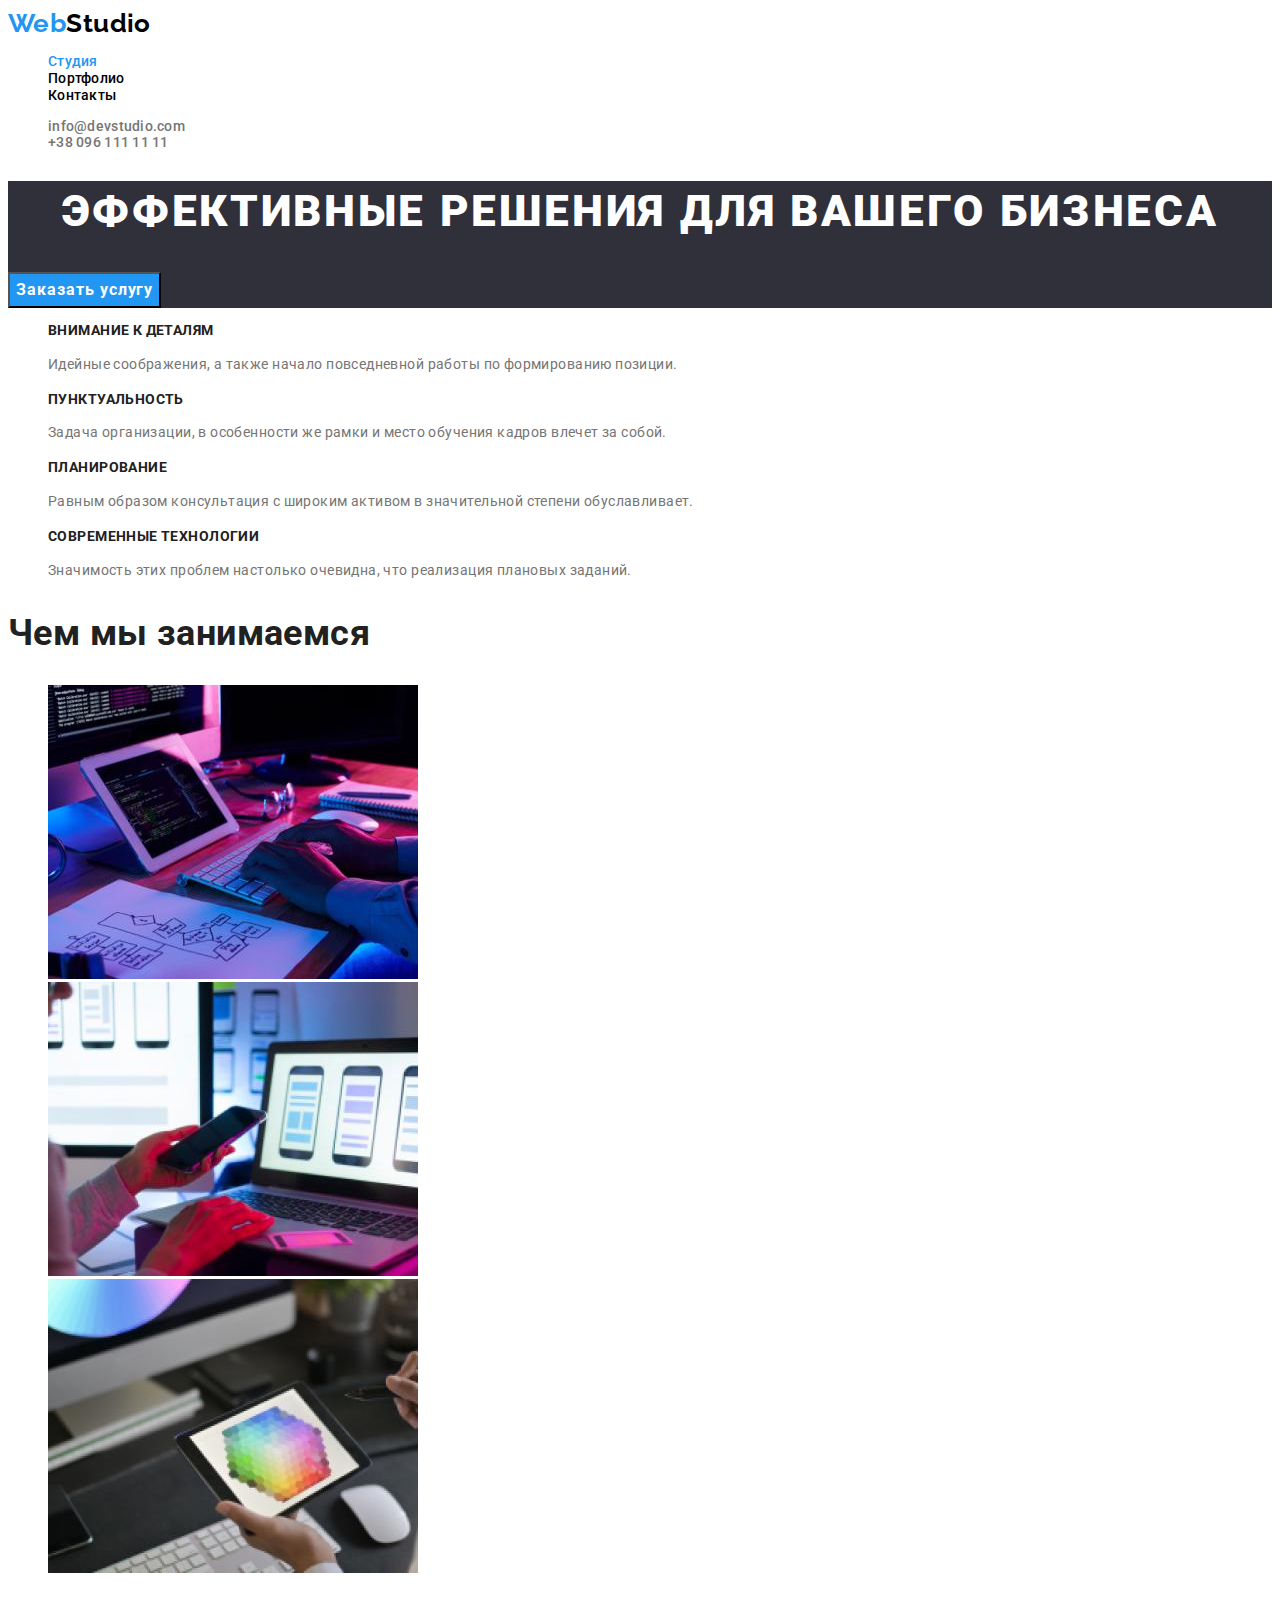
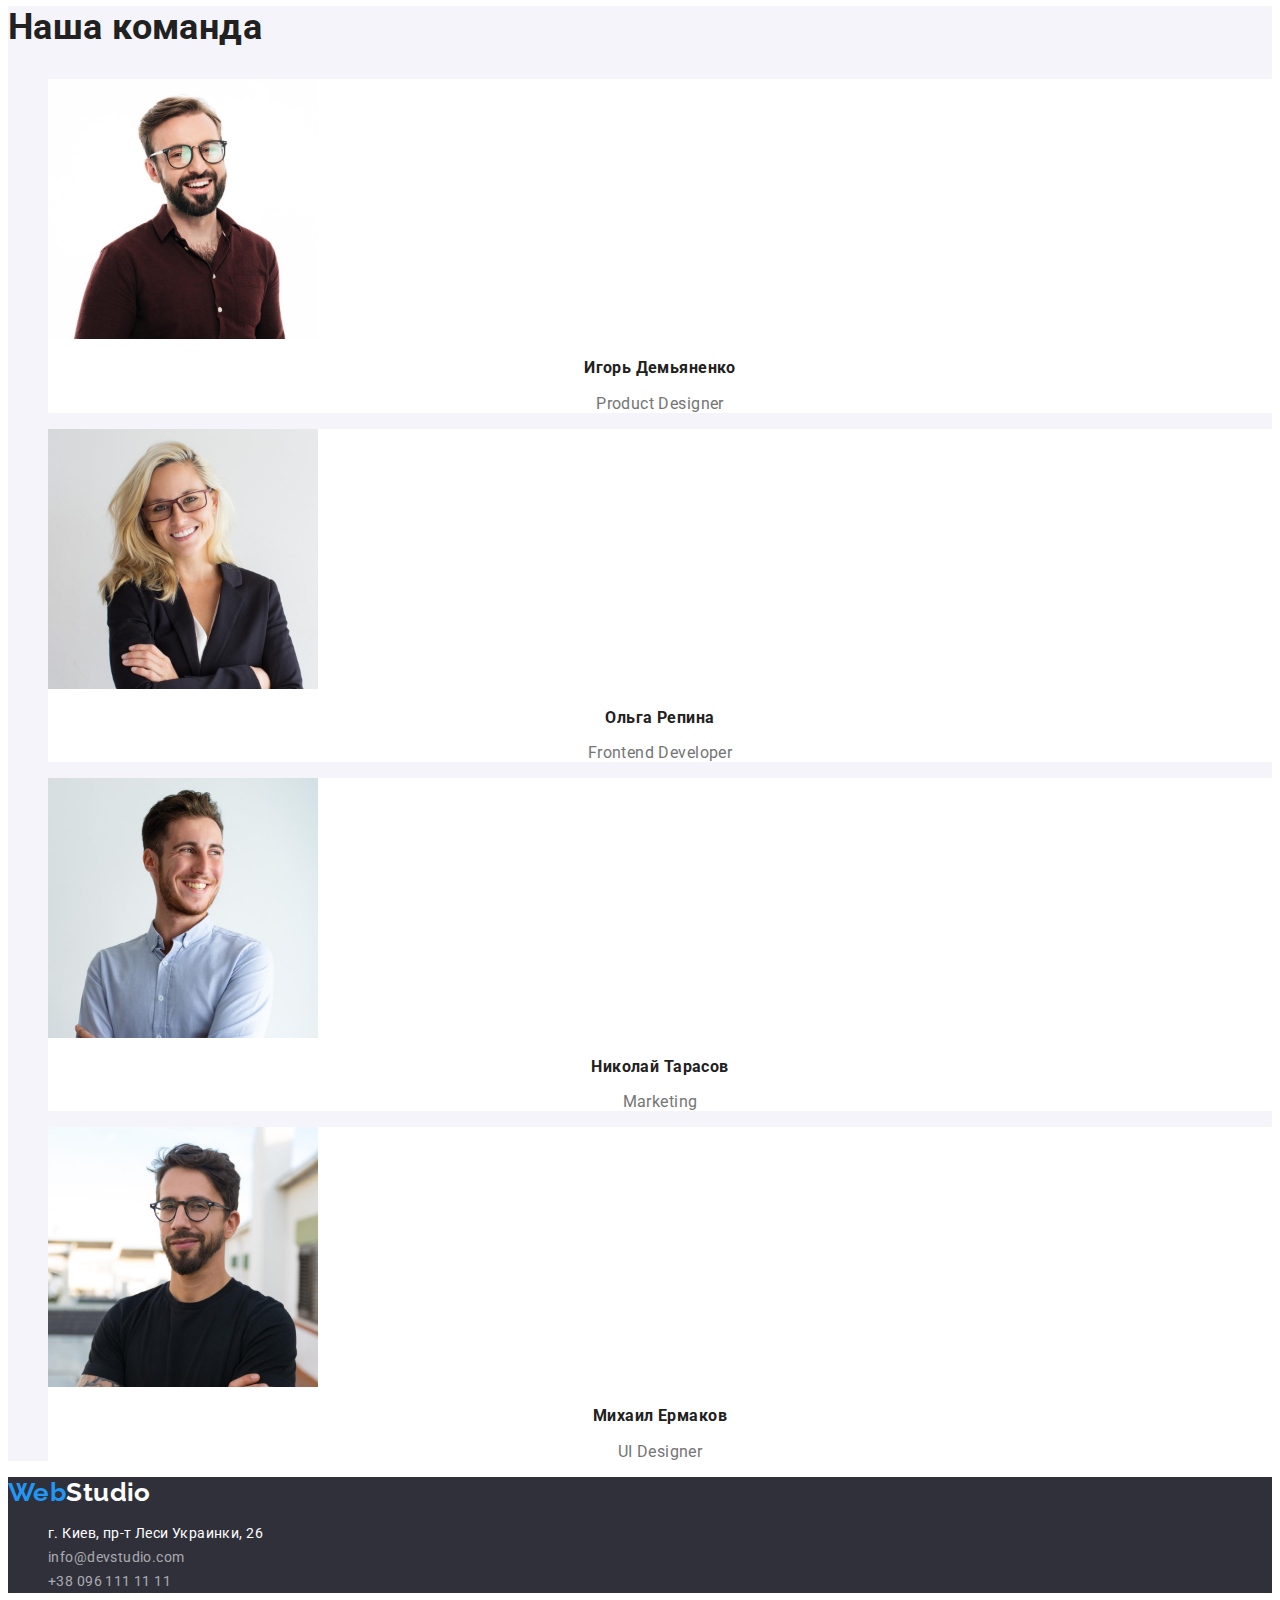
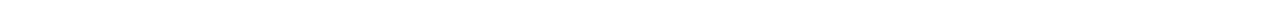
<file: index.html>
<!DOCTYPE html>
<html lang="ru">
    <head>
        <meta charset="UTF-8">
        <meta http-equiv="X-UA-Compatible" content="IE=edge">
        <meta name="viewport" content="width=device-width, initial-scale=1.0">
        <title>Студия</title>
        <link rel="preconnect" href="https://fonts.googleapis.com">
        <link rel="preconnect" href="https://fonts.gstatic.com" crossorigin>
        <link href="https://fonts.googleapis.com/css2?family=Raleway:wght@700&family=Roboto:wght@400;500;700;900&display=swap"
            rel="stylesheet">
        <link rel="stylesheet" href="css/styles.css">
    </head>
    
    <body>
        <!--верхняя линия-->
    <header class="header-block">
        <nav class="nav-section">
            <a href="" class="logo link">Web<span class="header-logo">Studio</span></a>
            <ul class="nav-section-items list">
                <li ><a class="nav-section-item link current" href="./index.html">Студия</a></li>
                <li ><a class="nav-section-item link" href="./portfolio.html">Портфолио</a></li>
                <li ><a class="nav-section-item link" href="">Контакты</a></li>
            </ul>                
        </nav>
        <ul class="header-items list">
            <li ><a class="header-item link" href="mailto:info@devstudio.com">info@devstudio.com</a></li>
            <li ><a class="header-item link" href="tel:+380961111111">+38 096 111 11 11</a></li>
        </ul>
    </header>
        <main class="main-block">
            <!-- Шапка или Hero-->
            <section class="hero-section">
                <h1 class="hero-title">Эффективные решения для вашего бизнеса</h1>
                <button class="hero-button" type="button" >Заказать услугу</button>
            </section>
            <!--Особенности-->
            <section class="feature-section">
                <h2 hidden>Особенности</h2>
                <ul class="feature-items list">
                    <li class="feature-item">
                        <h3 class="feature-item-title">Внимание к деталям</h3>
                        <p class="feature-text">
                            Идейные соображения, а также  
                            начало повседневной работы по 
                            формированию позиции.
                        </p>
                    </li>
                    <li class="feature-item">
                        <h3 class="feature-item-title">Пунктуальность</h3>
                        <p class="feature-text">
                            Задача организации, в особенности  
                            же рамки и место обучения кадров  
                            влечет за собой.
                        </p>
                    </li>
                    <li class="feature-item">
                        <h3 class="feature-item-title">Планирование</h3>
                        <p class="feature-text">
                            Равным образом консультация с 
                            широким активом в значительной 
                            степени обуславливает.
                        </p>
                    </li>
                    <li class="feature-item">
                        <h3 class="feature-item-title">Современные технологии</h3>
                        <p class="feature-text">
                            Значимость этих проблем настолько
                            очевидна, что реализация плановых 
                            заданий.
                        </p>
                    </li>
                </ul>
            </section>
            <!-- Чем мы занимаемся-->
            <section class="occupation-section">
                <h2 class="occupation-title" >Чем мы занимаемся</h2>
                <ul class="occupation-items list">
                    <li ><img class="occupation-img" src="./images/box_1.jpg" alt="Планшет и клавиатура " width="370"></li>
                    <li ><img class="occupation-img" src="./images/box_2.jpg" alt="Телефон" width="370"></li>
                    <li ><img class="occupation-img" src="./images/box_3.jpg" alt="Планшет с палитрой цветов" width="370"></li>
                </ul>
            </section>
            <!--Наша команда-->
            <section class="team-section">
                <h2 class="team-title">Наша команда</h2>
                <ul class="team-items list">
                    <li class="team-item">
                      <img class="team-img" src="./images/team_card_1.jpg" alt="Игорь Демьяненко" width="270">
                      <h3 class="team-item-title">Игорь Демьяненко</h3>
                      <p class="team-text" lang="en">Product Designer</p>
                    </li>
                    <li class="team-item">
                      <img class="team-img" src="./images/team_card_2.jpg" alt="Ольга Репина" width="270">
                      <h3 class="team-item-title">Ольга Репина</h3>
                      <p lang="en" class="team-text">Frontend Developer</p>
                    </li>
                    <li class="team-item">
                      <img class="team-img" src="./images/team_card_3.jpg" alt="Николай Тарасов" width="270">
                      <h3 class="team-item-title">Николай Тарасов</h3>
                      <p lang="en" class="team-text">Marketing</p>
                    </li>
                    <li class="team-item">
                      <img class="team-img" src="./images/team_card_4.jpg" alt="Михаил Ермаков" width="270">
                      <h3 class="team-item-title">Михаил Ермаков</h3>
                      <p lang="en" class="team-text">UI Designer</p>
                    </li>
                </ul>
            </section>
        </main>
        <!--подвал-->
        <footer class="footer-block">
            <a href="" class="logo link">Web<span class="footer-logo">Studio</span></a>
            <address class="address-section">
                <ul class="address-items list">
                    <li>
                        <a class="address-item link address-text" href="">г. Киев, пр-т Леси Украинки, 26</a>
                    </li>
                    <li>
                        <a class="address-item link" href="mailto:info@devstudio.com">info@devstudio.com</a>
                    </li>
                    <li>
                        <a class="address-item link" href="tel:+380961111111">+38 096 111 11 11</a>
                    </li>
                </ul>
            </address>
        </footer>
    </body>
</html>
</file>
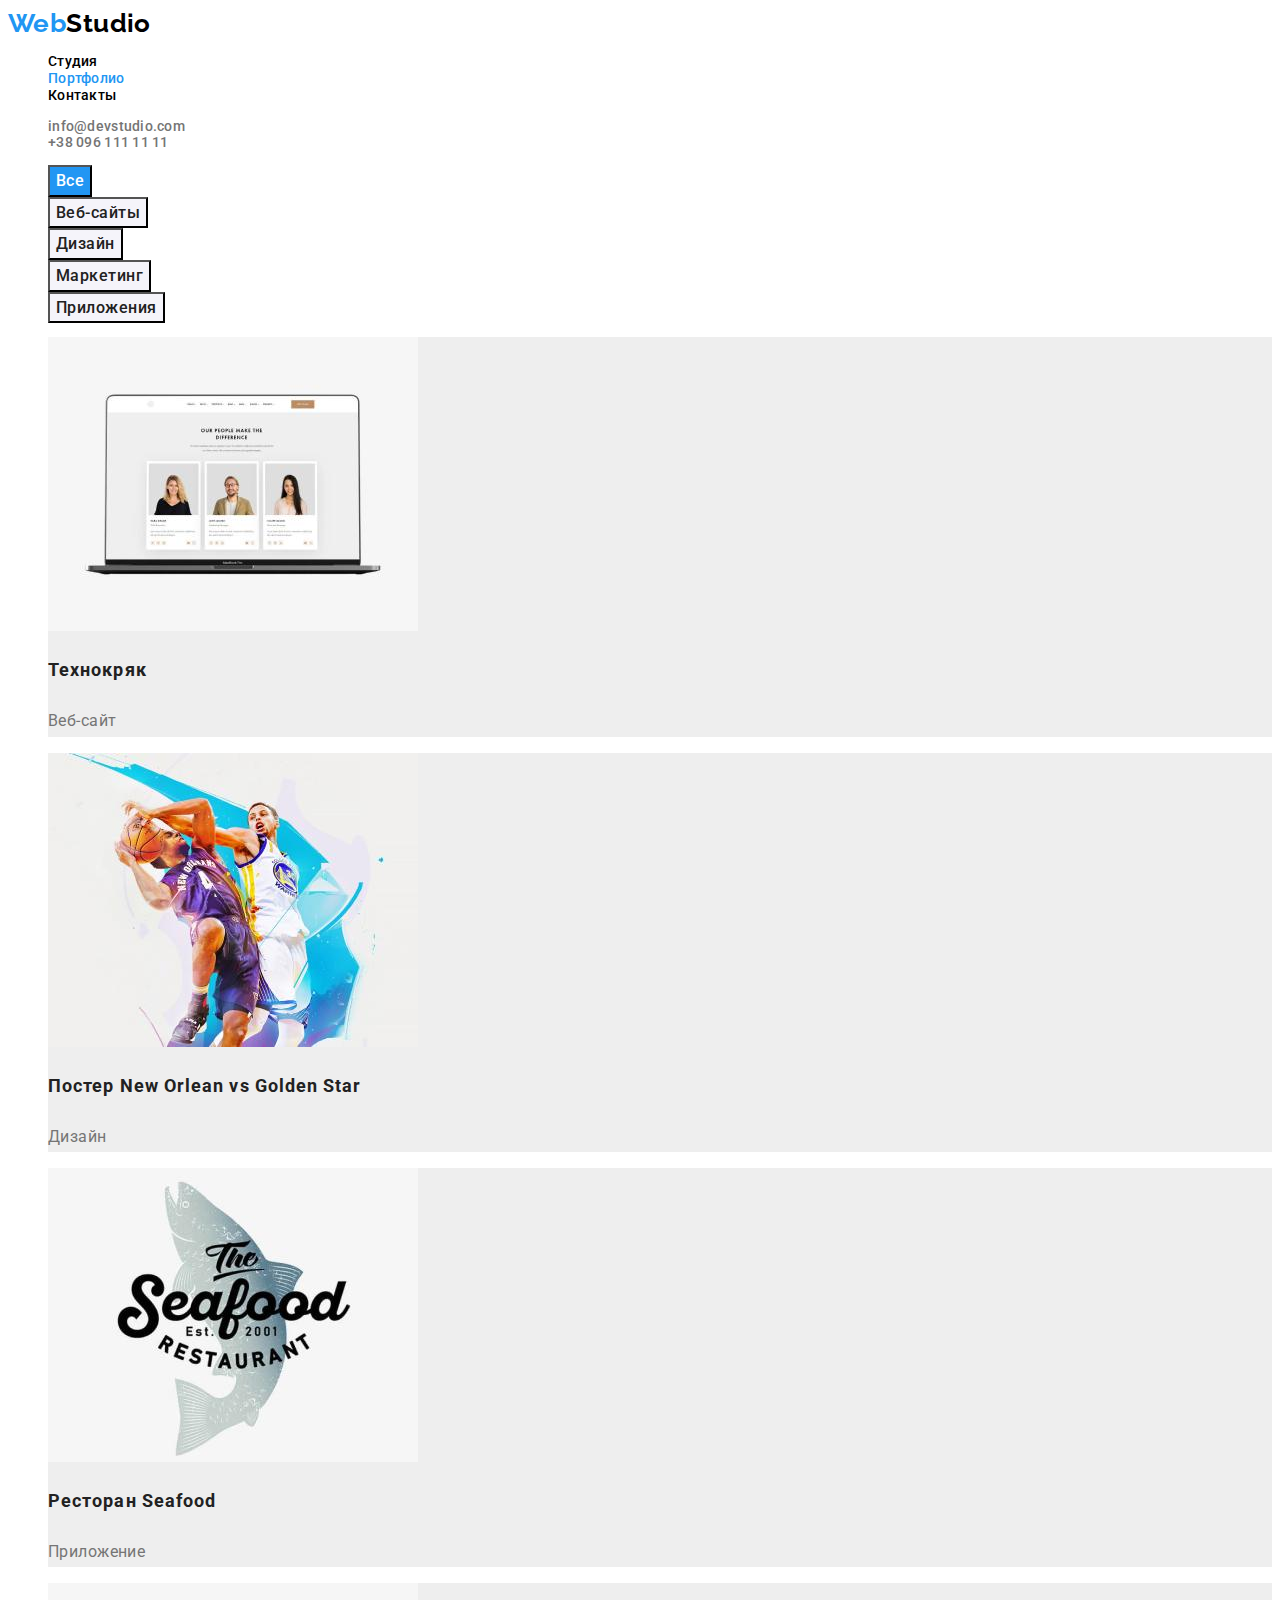
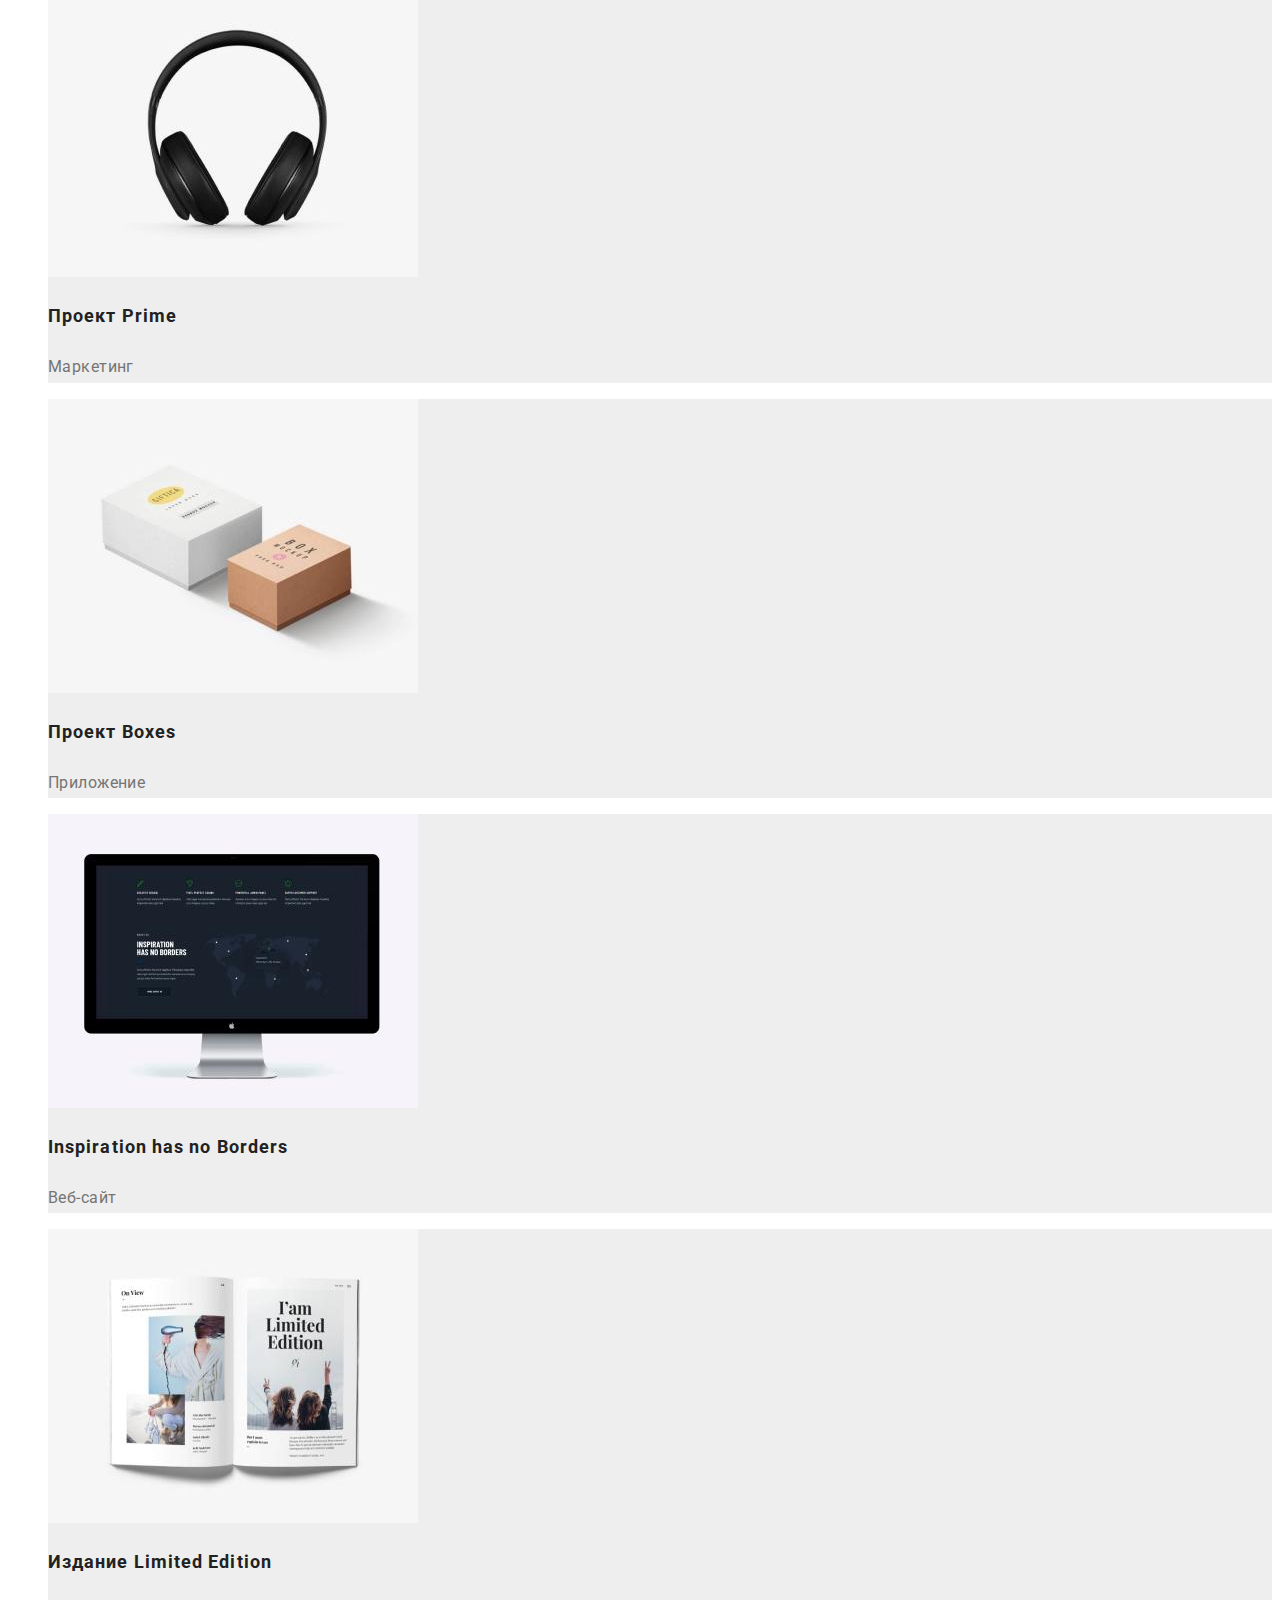
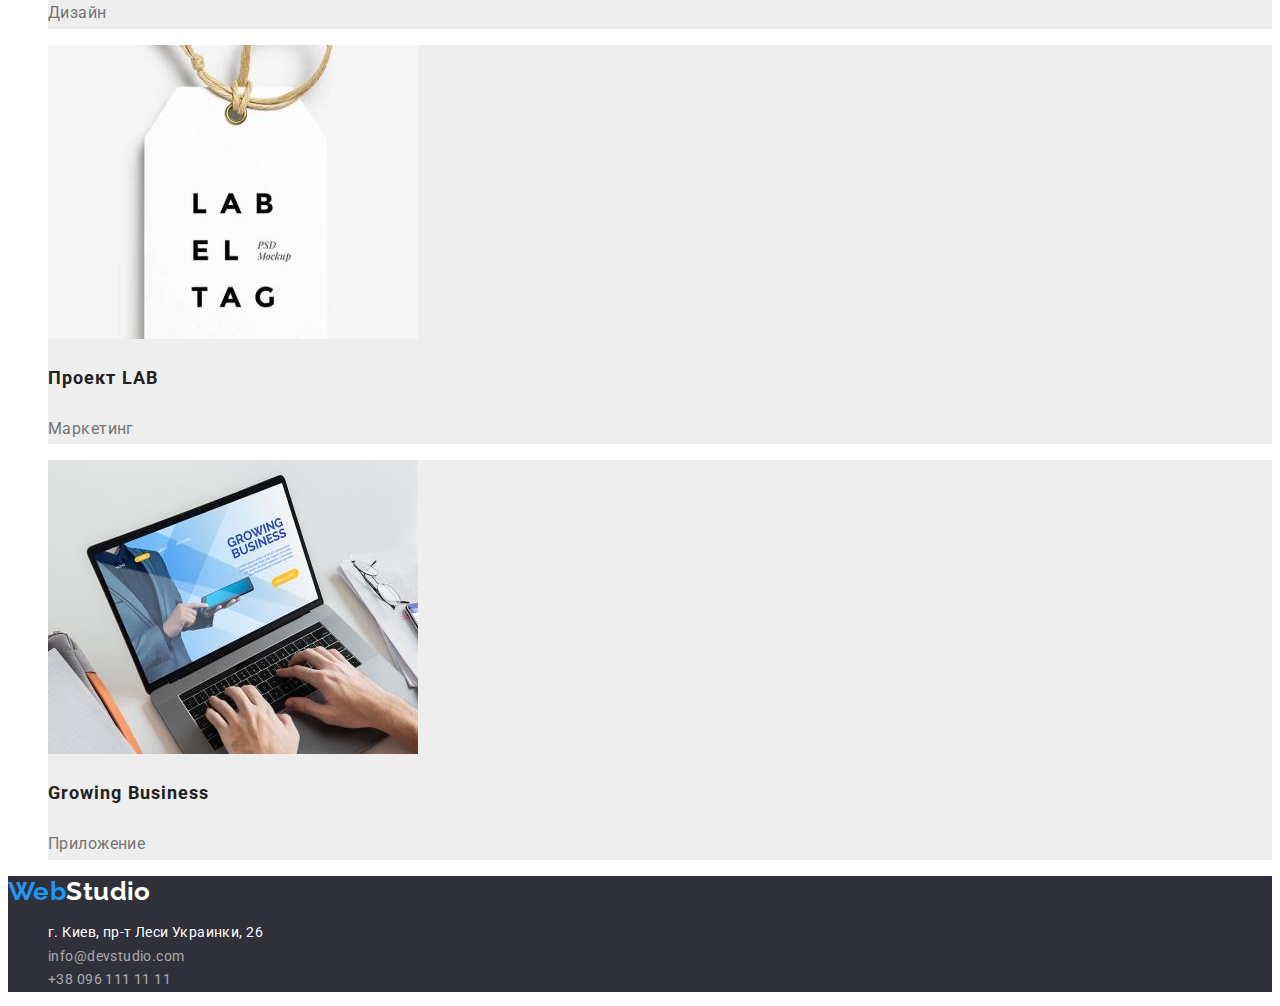
<file: portfolio.html>
<!DOCTYPE html>
<html lang="ru">
    <head>
        <meta charset="UTF-8">
        <meta http-equiv="X-UA-Compatible" content="IE=edge">
        <meta name="viewport" content="width=device-width, initial-scale=1.0">
        <title>Портфолио</title>
        <link rel="preconnect" href="https://fonts.googleapis.com">
        <link rel="preconnect" href="https://fonts.gstatic.com" crossorigin>
        <link href="https://fonts.googleapis.com/css2?family=Raleway:wght@700&family=Roboto:wght@400;500;700;900&display=swap"
            rel="stylesheet">
        <link rel="stylesheet" href="./css/styles.css">

    </head>

    <body>
        <!--верхняя линия-->
        <header class="header-block">
            <nav class="nav-section">
                <a href="" class="logo link">Web<span class="header-logo">Studio</span></a>
                <ul class="nav-section-items list">
                    <li><a class="nav-section-item link" href="./index.html">Студия</a></li>
                    <li><a class="nav-section-item link current" href="./portfolio.html">Портфолио</a></li>
                    <li><a class="nav-section-item link " href="">Контакты</a></li>
                </ul>
            </nav>
            <ul class="header-items list">
                <li><a class="header-item link " href="mailto:info@devstudio.com">info@devstudio.com</a></li>
                <li><a class="header-item link" href="tel:+380961111111">+38 096 111 11 11</a></li>
            </ul>
        </header>
        <main class="main-block">
            <!-- Шапка-->
            <h1 hidden>Портфолио</h1>
            <section class="porfolio-section">
                <!--Фильтры-->
                <h2 hidden>Фильтры</h2>
                <ul class="filter-buttons list">
                    <li ><button class="filter-button current-filter" type="button">Все</button></li>
                    <li ><button class="filter-button" type="button">Веб-сайты</button></li>
                    <li ><button class="filter-button" type="button">Дизайн</button></li>
                    <li ><button class="filter-button" type="button">Маркетинг</button></li>
                    <li ><button class="filter-button" type="button">Приложения</button></li>
                </ul>
                <!-- Проекты-->
                <h2 hidden>Проекты</h2>
                <ul class="project-items list">
                    <li class="project-item">
                        <a href="#" class="link">
                        <img class="project-img" src="./images/project-1.jpg" alt="Технокряк" width="370">
                        <h3 class="project-title">Технокряк</h3>
                        <p class="project-text">Веб-сайт</p>
                        </a>
                    </li>
                    <li class="project-item">
                        <a href="#" class="link">
                        <img class="project-img" src="./images/project-2.jpg" alt="Постер" width="370">
                        <h3 class="project-title">Постер <span lang="en">New Orlean vs Golden Star</span></h3>
                        <p class="project-text">Дизайн</p>
                        </a>
                    </li>
                    <li class="project-item" >
                        <a href="#" class="link">
                        <img class="project-img" src="./images/project-3.jpg" alt="Ресторан" width="370">
                        <h3 class="project-title" >Ресторан <span lang="en">Seafood</span> </h3>
                        <p class="project-text">Приложение</p>
                        </a>
                    </li>
                    <li class="project-item">
                        <a href="#" class="link">
                        <img class="project-img" src="./images/project-4.jpg" alt="Проект" width="370">
                        <h3 class="project-title">Проект <span lang="en">Prime</span></h3>
                        <p class="project-text">Маркетинг</p>
                        </a>
                    </li>
                    <li class="project-item">
                        <a href="#" class="link">
                        <img class="project-img" src="./images/project-5.jpg" alt="Проект" width="370">
                        <h3 class="project-title">Проект <span lang="en">Boxes</span></h3>
                        <p class="project-text">Приложение</p>
                        </a>
                    </li>
                    <li class="project-item">
                        <a href="#" class="link"> 
                        <img class="project-img" src="./images/project-6.jpg" alt="Веб-сайт" width="370">
                        <h3 class="project-title">Inspiration has no Borders</h3>
                        <p class="project-text">Веб-сайт</p>
                        </a>
                    </li>
                    <li class="project-item">
                        <a href="#" class="link">
                        <img class="project-img" src="./images/project-7.jpg" alt="Издание" width="370">
                        <h3 class="project-title">Издание Limited Edition</h3>
                        <p class="project-text">Дизайн</p>
                        </a>
                    </li>
                    <li class="project-item">
                        <a href="#" class="link">
                        <img class="project-img" src="./images/project-8.jpg" alt="Проект" width="370">
                        <h3 class="project-title">Проект LAB</h3>
                        <p class="project-text">Маркетинг</p>
                        </a>
                    </li>
                    <li class="project-item">
                        <a href="#" class="link">
                        <img class="project-img" src="./images/project-9.jpg" alt="Приложение" width="370">
                        <h3 class="project-title">Growing Business</h3>
                        <p class="project-text">Приложение</p>
                        </a>
                    </li>
                </ul>
            </section>
        </main>
        <!--подвал-->
        <footer class="footer-block">
            <a href="" class="logo link">Web<span class="footer-logo">Studio</span></a>
            <address class="address-section">
                <ul class="address-items list">
                    <li>
                        <a class="address-item link address-text " href="">г. Киев, пр-т Леси Украинки, 26</a>
                    </li>
                    <li>
                        <a class="address-item link" href="mailto:info@devstudio.com">info@devstudio.com</a>
                    </li>
                    <li>
                        <a class="address-item link" href="tel:+380961111111">+38 096 111 11 11</a>
                    </li>
                </ul>
            </address>
        </footer>
    </body>
</html>
</file>
<file: css/styles.css>
:root {
  --accent-color: #2196f3;
  --nav-text-color: #000000;
  --title-dark-gray-color: #212121;
  --text-gray-color: #757575;
  --white-color: #ffffff;
  --footer-white-color: #ffffff9a;
  --bg-light-color: #f5f4fa;
  --bg-dark-color: #2f303a;
  --project-bg-color: #eeeeee;
}

body {
  font-family: 'Roboto', sans-serif;
  font-weight: 400;
  font-style: normal;
  font-size: 14px;
  letter-spacing: 0.03em;
  color: var(--title-dark-gray-color);
}

.list {
  list-style: none;
}

.link {
  text-decoration: none;
}

/*---------header----------*/

.logo {
  font-family: 'Raleway', sans-serif;
  font-style: normal;
  font-weight: 700;
  font-size: 26px;
  line-height: 1.2;
  color: var(--accent-color);
}

.header-logo {
  color: var(--nav-text-color);
}

.nav-section-item,
.header-item {
  font-weight: 500;
  line-height: 1.2;
  letter-spacing: 0.02em;
  color: var(--nav-text-color);
}

.nav-section-item:hover,
.nav-section-item:focus,
.header-item:hover,
.header-item:focus,
.address-item:hover,
.address-item:focus,
.current {
  color: var(--accent-color);
}

.header-item {
  color: var(--text-gray-color);
}

/*-----------footer--------*/
.footer-block {
  background-color: var(--bg-dark-color);
}

.address-item {
  font-style: normal;
  line-height: 1.7;
  color: var(--footer-white-color);
}

.footer-logo,
.address-text {
  color: var(--white-color);
}
/*-------------main-Студия------------*/
.hero-section {
  background-color: var(--bg-dark-color);
}

.hero-title {
  font-weight: 900;
  font-size: 44px;
  line-height: 1.4;
  letter-spacing: 0.06em;
  text-align: center;
  color: var(--white-color);
  text-transform: uppercase;
}

.hero-button {
  font-family: inherit;
  font-style: normal;
  font-weight: 700;
  font-size: 16px;
  line-height: 1.9;
  letter-spacing: 0.06em;
  color: var(--white-color);
  background-color: var(--accent-color);
}

/*-----------особенности--------------*/

.feature-item-title {
  font-weight: 700;
  font-size: 14px;
  line-height: 1.2;
  color: var(--title-dark-gray-color);
  text-transform: uppercase;
}

.feature-text {
  line-height: 1.7;
  color: var(--text-gray-color);
}

/*-----------чем мы занимаемся----------*/

.occupation-title {
  font-weight: 700;
  font-size: 36px;
  line-height: 1.2;
  color: var(--title-dark-gray-color);
}

/*--------------Наша команда-------------*/

.team-section {
  background-color: var(--bg-light-color);
}

.team-title {
  font-weight: 700;
  font-size: 36px;
  line-height: 1.2;
  color: var(--thtitle-dark-grayird-color);
}

.team-item {
  background-color: var(--white-color);
}

.team-item-title {
  font-weight: 700;
  font-size: 16px;
  line-height: 1.2;
  color: var(--title-dark-gray-color);
  text-align: center;
}

.team-text {
  font-size: 16px;
  line-height: 1.2;
  color: var(--text-gray-color);
  text-align: center;
}

/*------------Портфолио----------*/

/*----------Фильтры-------------*/

.filter-button {
  font-family: 'Roboto', sans-serif;
  font-style: normal;
  font-weight: 500;
  font-size: 16px;
  line-height: 1.6;
  letter-spacing: 0.03em;
  color: var(--title-dark-gray-color);
  background-color: var(--bg-light-color);
}

.filter-button:hover,
.filter-button:focus,
.current-filter {
  color: var(--white-color);
  background-color: var(--accent-color);
  cursor: pointer;
}

/*--------------Проекты----------*/

.project-item {
  background-color: var(--project-bg-color);
}

.project-title {
  font-weight: 700;
  font-size: 18px;
  line-height: 2;
  letter-spacing: 0.06em;
  color: var(--title-dark-gray-color);
}

.project-text {
  font-size: 16px;
  line-height: 1.9;
  color: var(--text-gray-color);
}
</file>
